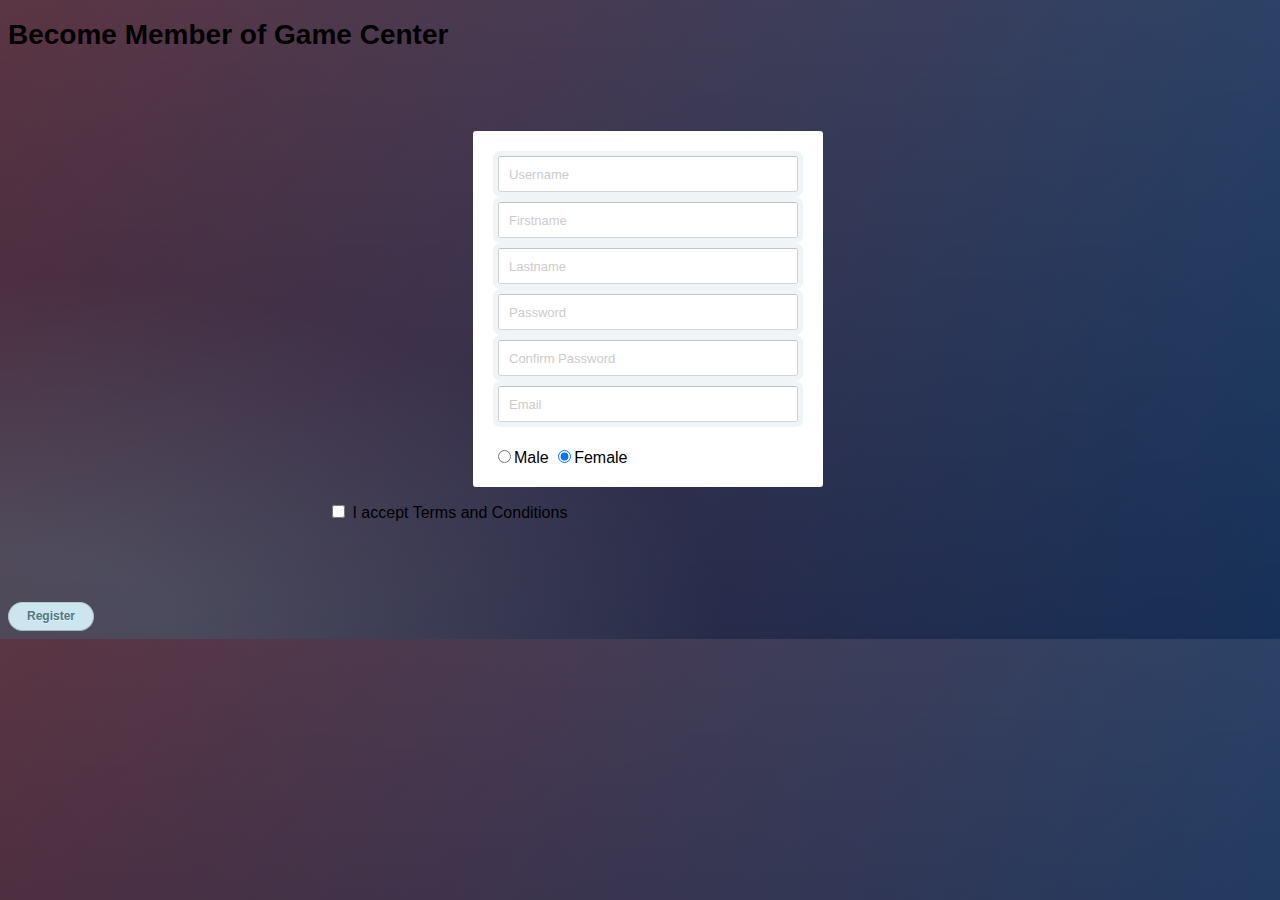
<file: WebContent/WEB-INF/CustomerForm.html>
<!DOCTYPE html>
<html>
<head>
	<link rel="stylesheet" href="Css/login.css">
  <meta http-equiv='Content-Type' content='text/html; charset=UTF-8'>
  
</head>
 
<body>
<h1>Become Member of Game Center</h1>
<section class="container">
<div class="login">
	<form method="post" action="customers">
	
			<input type="text" class="demoInputBox" name="username" placeholder="Username">
		

			<input type="text" class="demoInputBox" name="firstname" placeholder="Firstname">
		
		
			
			<input type="text" class="demoInputBox" name="lastname" placeholder="Lastname">

			<input type="password" class="demoInputBox" name="password" value="" placeholder="Password">
		
		
			<input type="password" class="demoInputBox" name="confirm_password" value="" placeholder="Confirm Password">
	

			<input type="text" class="demoInputBox" name="email" value="" placeholder="Email">

			<p>
			<input type="radio" name="gender" value="m" checked />Male
			<input type="radio" name="gender" value="f" checked />Female
			</p>
			
	</div>
		<p>
		 <div class="submit">
			<input type="checkbox" name="terms"> I accept Terms and Conditions
		</div>
		</section>
		</body>
		</p>
			 <div class="submit">
			 <input type="submit" name="register-user" value="Register" class="btnRegister">
			 </div>
		

</form>
</html>
</file>
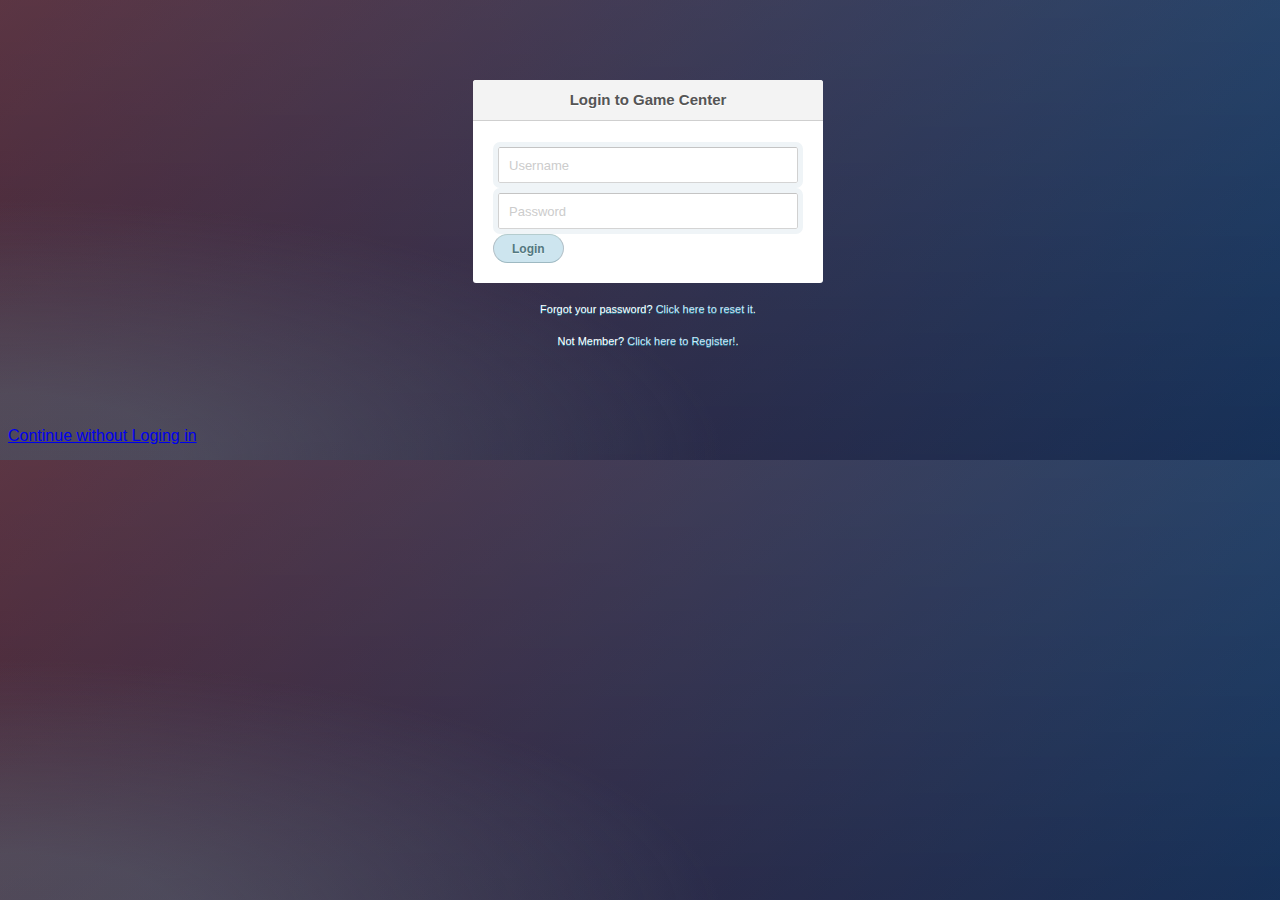
<file: WebContent/WEB-INF/LoginForm.html>
<!DOCTYPE html PUBLIC "-//W3C//DTD XHTML 1.0 Transitional//EN" "http://www.w3.org/TR/xhtml1/DTD/xhtml1-transitional.dtd">
<html xmlns="http://www.w3.org/1999/xhtml">
<head>
	<link rel="stylesheet" href="Css/login.css"/>
	<meta http-equiv="Content-Type" content="text/html; charset=UTF-8" />
	<title>Login Page</title>
</head>

<body>

   <section class="container">
    <div class="login">
      <h1>Login to Game Center</h1>
      <form method="post" action="index.html">
        <input type="text" name="username" value="" placeholder="Username">
        <input type="password" name="password" value="" placeholder="Password">
        
        <div class="submit">
        	<input type="submit" name="commit" value="Login">
        </div>
      </form>
    </div>

    <div class="login-help">
      <p>Forgot your password? <a href="reset.html">Click here to reset it</a>.</p>
    </div>
    
    <div class="login-help">
      <p>Not Member? <a href="CustomerForm.html">Click here to Register!</a>.</p>
    </div>
    
  </section>

  <section class="about">
     <p class="about-links">
      <a href="products" target="_parent">Continue without Loging in</a>
    </p>
  
  </section>
</body>
</html>
</file>
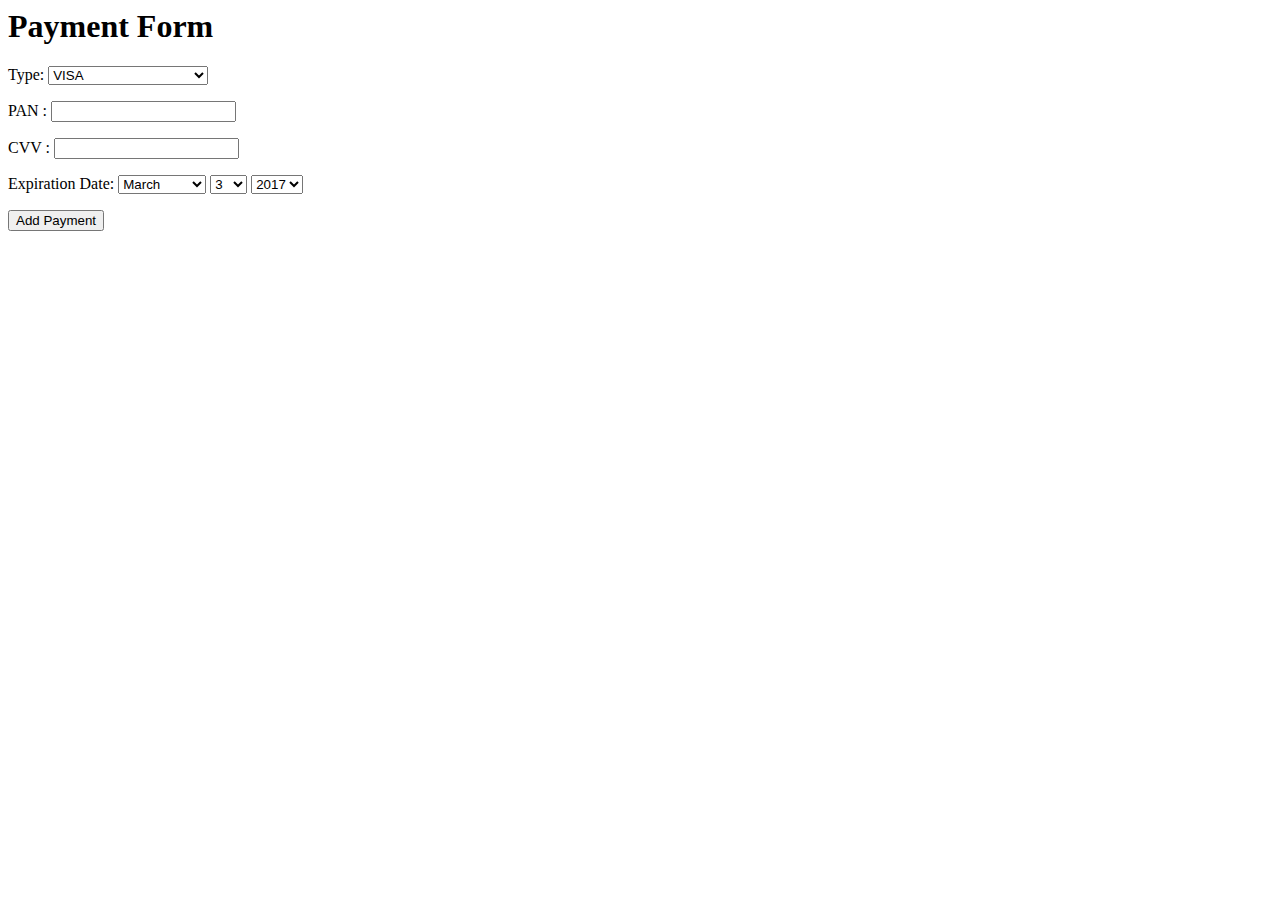
<file: WebContent/WEB-INF/paymentForm.html>
<html>
<body>
	<h1>Payment Form</h1>

	<form action="" method="post">
	
	<p>
			Type: <select name="type">
  				<option selected value="visa">VISA</option>
  				<option value="mastercard">MASTER CARD</option>
  				<option value="americanexpress blizzard">AMERICAN EXPRESS</option>
  				<option value="discover">DISCOVER</option>
  			</select>
		</p>
		
		<p>
			PAN : <input type="text" name="pan" />
		</p>
		
		
		<p>
			CVV : <input type="text" name="cvv" />
		</p>
		
		<p>
			Expiration Date: <select name="month">
  				<option value="1">January</option>
  				<option value="2">February</option>
 				<option selected value="3">March</option>
 				<option value="4">April</option>
 				<option value="5">May</option>
 				<option value="6">June</option>
 				<option value="7">July</option>
 				<option value="8">August</option>
 				<option value="9">September</option>
 				<option value="10">October<option>
 				<option value="11">November</option>
 				<option value="12">December</option>
			</select>

			<select name="day">
  				<option value="1">1</option>
  				<option value="2">2</option>
  				<option selected value="3">3</option>
  				<option value="4">4</option>
  				<option value="5">5</option>
  				<option value="6">6</option>
  				<option value="7">7</option>
  				<option value="8">8</option>
  				<option value="9">9</option>
  				<option value="10">10</option>
  				<option value="11">11</option>
  				<option value="12">12</option>
  				<option value="13">13</option>
  				<option value="14">14</option>
  				<option value="15">15</option>
  				<option value="16">16</option>
  				<option value="17">17</option>
  				<option value="18">18</option>
  				<option value="19">19</option>
  				<option value="20">20</option>
  				<option value="21">21</option>
  				<option value="22">22</option>
  				<option value="23">23</option>
  				<option value="24">24</option>
  				<option value="25">25</option>
  				<option value="26">26</option>
  				<option value="27">27</option>
  				<option value="28">28</option>
  				<option value="29">29</option>
  				<option value="30">30</option>
  				<option value="31">31</option>
			</select>

			<select name="year">
				<option selected value="2017">2017</option>
				<option value="2012">2018</option>
  				<option value="2012">2019</option>
  				<option value="2013">2020</option>
  				<option value="2012">2021</option>
  				<option value="2013">2022</option>
  				<option value="2012">2023</option>
  				<option value="2013">2024</option>
  				<option value="2012">2025</option>
  				<option value="2011">2026</option>
			</select>
		</p>
		
		
		<input type="submit" value="Add Payment" />
	</form>

</body>
</html>
</file>
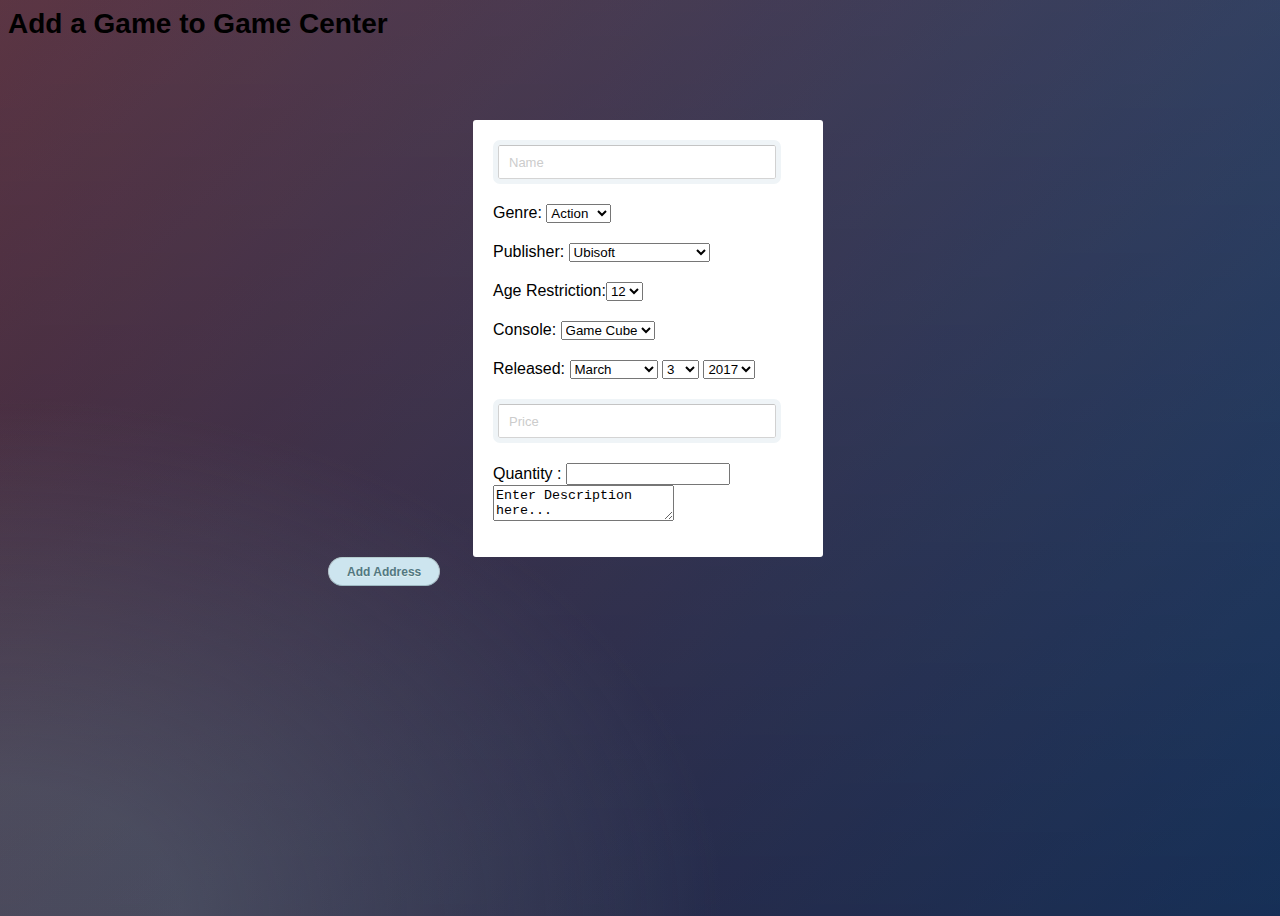
<file: WebContent/WEB-INF/ProductForm.html>
<html>
<head>
	<link rel="stylesheet" href="Css/login.css">
  <meta http-equiv='Content-Type' content='text/html; charset=UTF-8'>
  
</head>
 
<body>
<h1>Add a Game to Game Center</h1>
	<section class="container">
	<div class="login">

	<form action="http://localhost:8080/GameCenter/web-services/products/add" method="post">
	
		 <input type="text" name="name" placeholder="Name" />
	
		<p>
			Genre: <select name="publisher">
  				<option selected value="action">Action</option>
  				<option value="arcade">Arcade</option>
  				<option value="race">Race</option>
  				<option value="dance">Dance</option>
  			</select>
		</p>
		<p>
			Publisher: <select name="publisher">
  				<option selected value="ubisoft">Ubisoft</option>
  				<option value="nintendo">Nintendo</option>
  				<option value="activisation blizzard">Activisation Blizzard</option>
  				<option value="electronic arts">Electronic Arts</option>
  			</select>
		</p>	
		
		<p>
			Age Restriction:<select name="agemin">
  				<option value="3">3</option>
 				 <option value="5">5</option>
  				<option  value="8">8</option>
  				<option  selected value="12">12</option>
  				<option  value="18">18</option>
			</select>
		</p>
		
		<p>
			Console: <select name="console">
  				<option value="wii">Wii</option>
 				 <option value="wiiu">WiiU</option>
  				<option  value="xbox">XboX</option>
  				<option  selected value="psp">Playstation</option>
  				<option  selected value="game cube">Game Cube</option>
  				<option  value="18">18</option>
			</select>
		
		</p>
		<p>
			Released: <select name="month">
  				<option value="1">January</option>
  				<option value="2">February</option>
 				<option selected value="3">March</option>
 				<option value="4">April</option>
 				<option value="5">May</option>
 				<option value="6">June</option>
 				<option value="7">July</option>
 				<option value="8">August</option>
 				<option value="9">September</option>
 				<option value="10">October<option>
 				<option value="11">November</option>
 				<option value="12">December</option>
			</select>

			<select name="day">
  				<option value="1">1</option>
  				<option value="2">2</option>
  				<option selected value="3">3</option>
  				<option value="4">4</option>
  				<option value="5">5</option>
  				<option value="6">6</option>
  				<option value="7">7</option>
  				<option value="8">8</option>
  				<option value="9">9</option>
  				<option value="10">10</option>
  				<option value="11">11</option>
  				<option value="12">12</option>
  				<option value="13">13</option>
  				<option value="14">14</option>
  				<option value="15">15</option>
  				<option value="16">16</option>
  				<option value="17">17</option>
  				<option value="18">18</option>
  				<option value="19">19</option>
  				<option value="20">20</option>
  				<option value="21">21</option>
  				<option value="22">22</option>
  				<option value="23">23</option>
  				<option value="24">24</option>
  				<option value="25">25</option>
  				<option value="26">26</option>
  				<option value="27">27</option>
  				<option value="28">28</option>
  				<option value="29">29</option>
  				<option value="30">30</option>
  				<option value="31">31</option>
			</select>

			<select name="year">
				<option selected value="2017">2017</option>
				<option value="2012">2016</option>
  				<option value="2012">2015</option>
  				<option value="2013">2014</option>
  				<option value="2012">2013</option>
  				<option value="2013">2012</option>
  				<option value="2012">2011</option>
  				<option value="2013">2010</option>
  				<option value="2012">2009</option>
  				<option value="2011">2011</option>
			</select>
		</p>
		
		<p>
			<input type="text" name="price" placeholder="Price"/>
		</p>
		
		
		<p>
			Quantity : <input type="number" name="quantity" />
		</p>
		
		<textarea name="description">Enter Description here...</textarea>
	</div>
	<div class="submit">
		<input type="submit" value="Add Address" />
	</div>
	</form>

</body>
</html>
</file>
<file: WebContent/WEB-INF/Css/login.css>
body { 
	width: 100%;
	height:100%;
	font-family: 'Open Sans', sans-serif;
	background: #092756;
	background: -moz-radial-gradient(0% 100%, ellipse cover, rgba(104,128,138,.4) 10%,rgba(138,114,76,0) 40%),-moz-linear-gradient(top,  rgba(57,173,219,.25) 0%, rgba(42,60,87,.4) 100%), -moz-linear-gradient(-45deg,  #670d10 0%, #092756 100%);
	background: -webkit-radial-gradient(0% 100%, ellipse cover, rgba(104,128,138,.4) 10%,rgba(138,114,76,0) 40%), -webkit-linear-gradient(top,  rgba(57,173,219,.25) 0%,rgba(42,60,87,.4) 100%), -webkit-linear-gradient(-45deg,  #670d10 0%,#092756 100%);
	background: -o-radial-gradient(0% 100%, ellipse cover, rgba(104,128,138,.4) 10%,rgba(138,114,76,0) 40%), -o-linear-gradient(top,  rgba(57,173,219,.25) 0%,rgba(42,60,87,.4) 100%), -o-linear-gradient(-45deg,  #670d10 0%,#092756 100%);
	background: -ms-radial-gradient(0% 100%, ellipse cover, rgba(104,128,138,.4) 10%,rgba(138,114,76,0) 40%), -ms-linear-gradient(top,  rgba(57,173,219,.25) 0%,rgba(42,60,87,.4) 100%), -ms-linear-gradient(-45deg,  #670d10 0%,#092756 100%);
	background: -webkit-radial-gradient(0% 100%, ellipse cover, rgba(104,128,138,.4) 10%,rgba(138,114,76,0) 40%), linear-gradient(to bottom,  rgba(57,173,219,.25) 0%,rgba(42,60,87,.4) 100%), linear-gradient(135deg,  #670d10 0%,#092756 100%);
	filter: progid:DXImageTransform.Microsoft.gradient( startColorstr='#3E1D6D', endColorstr='#092756',GradientType=1 );
}

h1, .h1 {
    font-size: 28px;
}
h2, .h2 {
    font-size: 24px;
}
h3, .h3 {
    font-size: 20px;
}
h4, .h4 {
    font-size: 16px;
}
h5, .h5 {
    font-size: 14px;
}
h6, .h6 {
    font-size: 13px;
}
p {
    margin: 15px 0;
}

.container {
  margin: 80px auto;
  width: 640px;
}

.login {
  position: relative;
  margin: 0 auto;
  padding: 20px 20px 20px;
  width: 310px;
  background: white;
  border-radius: 3px;
  @include box-shadow(0 0 200px rgba(white, .5), 0 1px 2px rgba(black, .3));

  &:before{
    content: '';
    position: absolute;
    top: -8px; right: -8px; bottom: -8px; left: -8px;
    z-index: -1;
    background: rgba(black, .08);
    border-radius: 4px;
  }

  h1 {
    margin: -20px -20px 21px;
    line-height: 40px;
    font-size: 15px;
    font-weight: bold;
    color: #555;
    text-align: center;
    text-shadow: 0 1px white;
    background: #f3f3f3;
    border-bottom: 1px solid #cfcfcf;
    border-radius: 3px 3px 0 0;
    @include linear-gradient(top, whiteffd, #eef2f5);
    @include box-shadow(0 1px #f5f5f5);
  }

  p { margin: 20px 0 0; }
  p:first-child { margin-top: 0; }

  input[type=text], input[type=password] { width: 278px; }

  p.remember_me {
    float: left;
    line-height: 31px;

    label {
      font-size: 12px;
      color: #777;
      cursor: pointer;
    }

    input {
      position: relative;
      bottom: 1px;
      margin-right: 4px;
      vertical-align: middle;
    }
  }

  p.submit { text-align: right; }
}

.login-help {
  margin: 20px 0;
  font-size: 11px;
  color: white;
  text-align: center;
  text-shadow: 0 1px #2a85a1;

  a {
    color: #cce7fa;
    text-decoration: none;

    &:hover { text-decoration: underline; }
  }
}

:-moz-placeholder {
  color: #c9c9c9 !important;
  font-size: 13px;
}

::-webkit-input-placeholder {
  color: #ccc;
  font-size: 13px;
}

input {
  font-family: 'Lucida Grande', Tahoma, Verdana, sans-serif;
  font-size: 14px;
}

input[type=text], input[type=password] {
  margin: 5px;
  padding: 0 10px;
  width: 200px;
  height: 34px;
  color: #404040;
  background: white;
  border: 1px solid;
  border-color: #c4c4c4 #d1d1d1 #d4d4d4;
  border-radius: 2px;
  outline: 5px solid #eff4f7;
  -moz-outline-radius: 3px; // Can we get this on WebKit please?
  @include box-shadow(inset 0 1px 3px rgba(black, .12));

  &:focus {
    border-color: #7dc9e2;
    outline-color: #dceefc;
    outline-offset: 0; // WebKit sets this to -1 by default
  }
}

input[type=submit] {
  padding: 0 18px;
  height: 29px;
  font-size: 12px;
  font-weight: bold;
  color: #527881;
  text-shadow: 0 1px #e3f1f1;
  background: #cde5ef;
  border: 1px solid;
  border-color: #b4ccce #b3c0c8 #9eb9c2;
  border-radius: 16px;
  outline: 0;
  @include box-sizing(content-box); // Firefox sets this to border-box by default
  @include linear-gradient(top, #edf5f8, #cde5ef);
  @include box-shadow(inset 0 1px white, 0 1px 2px rgba(black, .15));

  &:active {
    background: #cde5ef;
    border-color: #9eb9c2 #b3c0c8 #b4ccce;
    @include box-shadow(inset 0 0 3px rgba(black, .2));
  }
}

.lt-ie9 {
  input[type=text], input[type=password] { line-height: 34px; }
}


}
</file>
